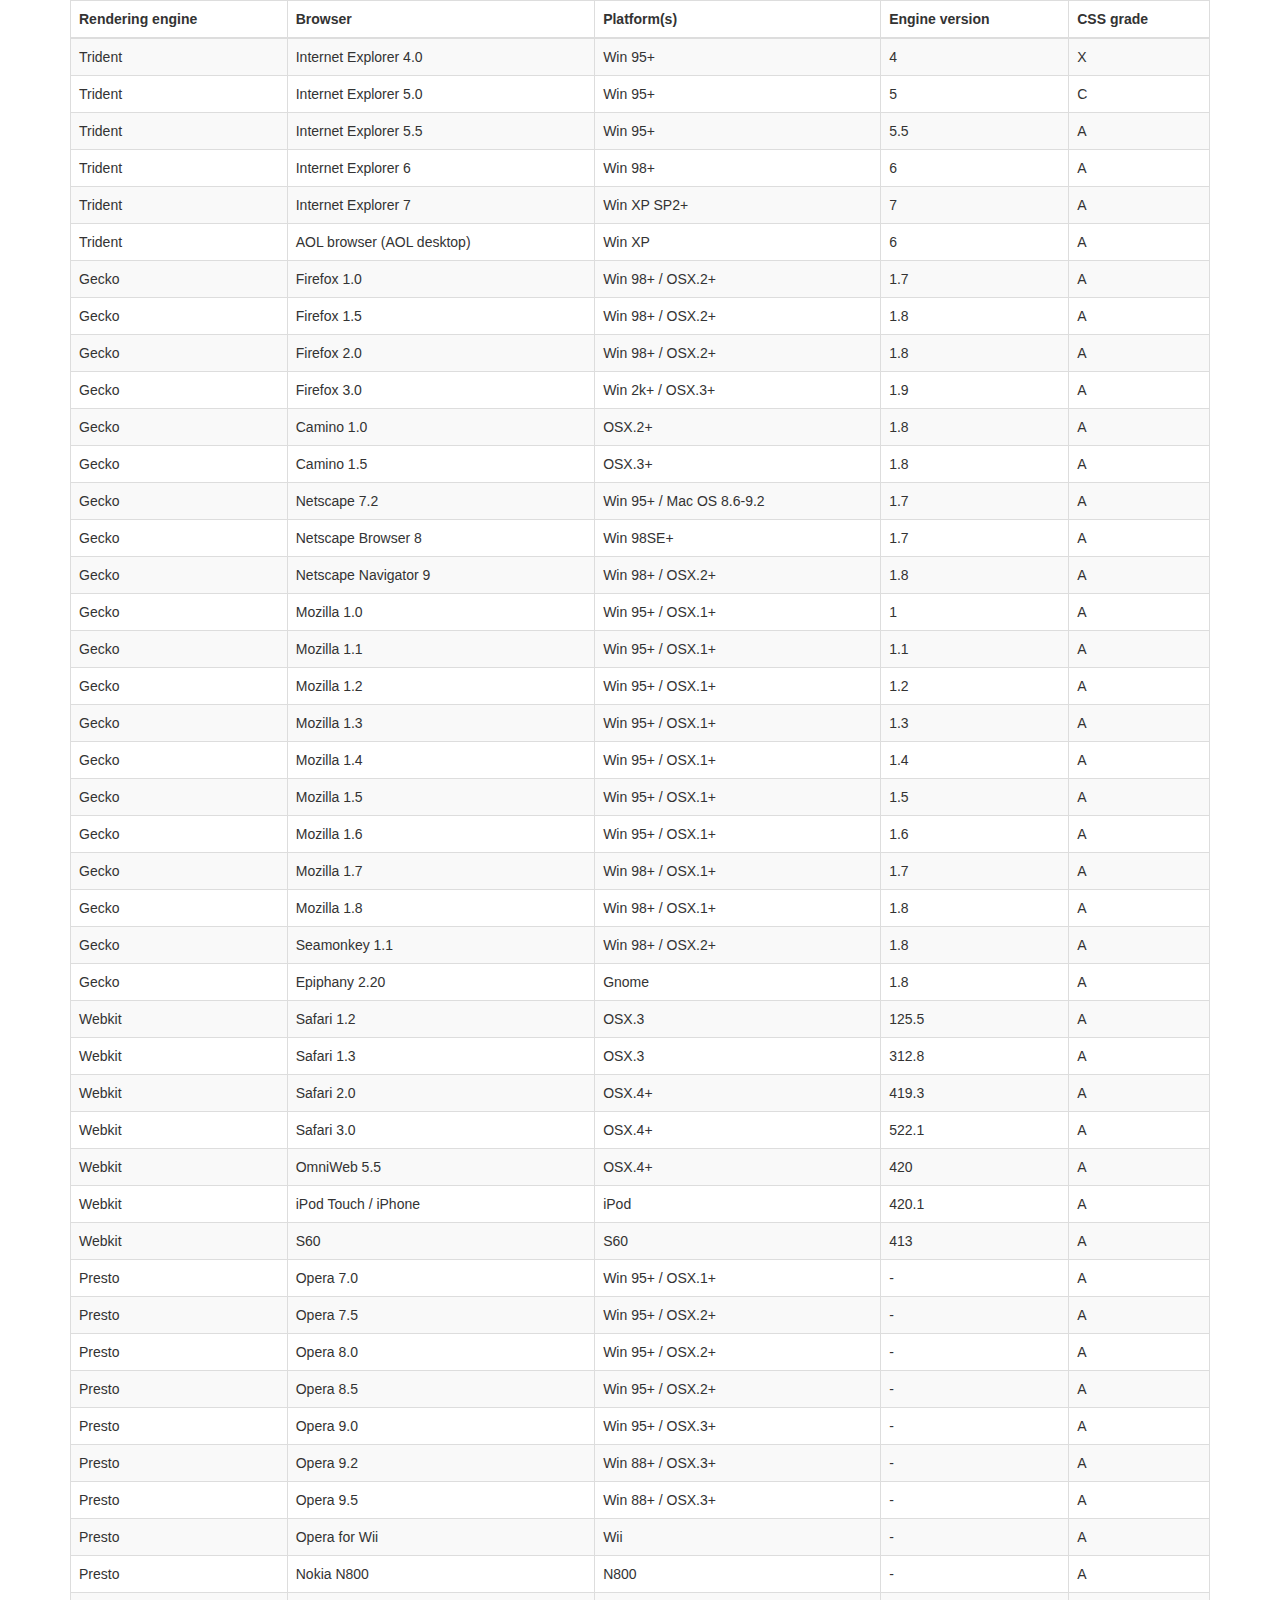
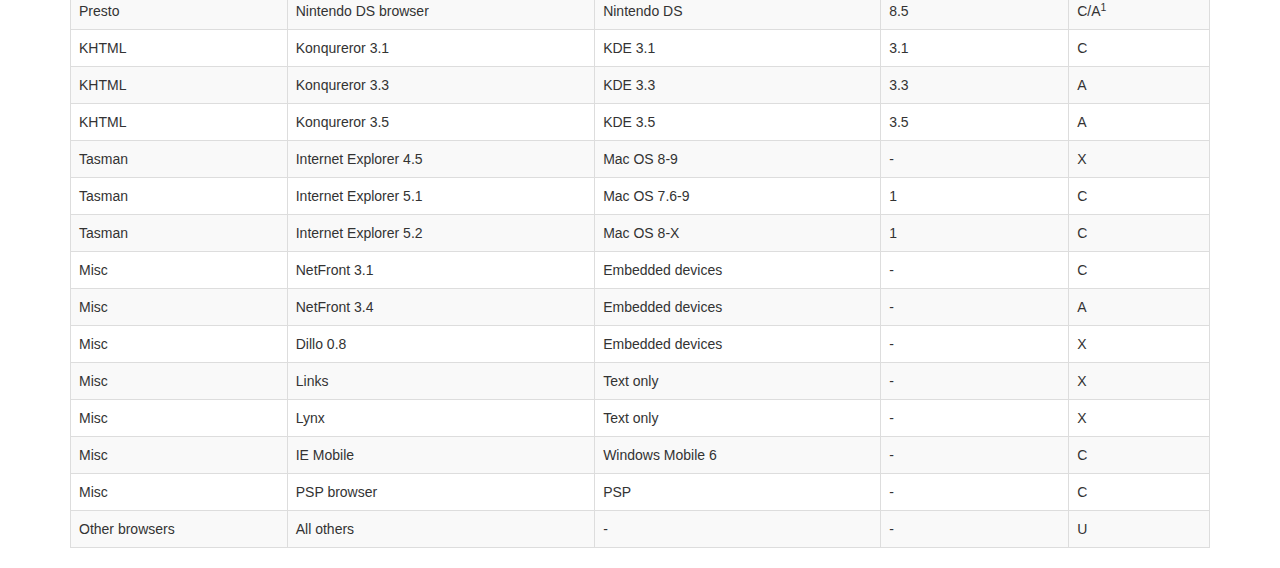
<file: css/libs/jquery/plugins/integration/bootstrap/3/index.html>
<!DOCTYPE HTML PUBLIC "-//W3C//DTD HTML 4.01//EN" "http://www.w3.org/TR/html4/strict.dtd">
<html>
	<head>
		<meta http-equiv="content-type" content="text/html; charset=utf-8" />
		
		<title>DataTables Bootstrap 3 example</title>

		<link rel="stylesheet" type="text/css" href="//maxcdn.bootstrapcdn.com/bootstrap/3.3.0/css/bootstrap.min.css">
		<link rel="stylesheet" type="text/css" href="dataTables.bootstrap.css">

		<script type="text/javascript" language="javascript" src="//code.jquery.com/jquery-1.11.1.min.js"></script>
		<script type="text/javascript" language="javascript" src="//cdn.datatables.net/1.10.3/js/jquery.dataTables.min.js"></script>
		<script type="text/javascript" language="javascript" src="dataTables.bootstrap.js"></script>
		<script type="text/javascript" charset="utf-8">
			$(document).ready(function() {
				$('#example').dataTable();
			} );
		</script>
	</head>
	<body>
		<div class="container">
			
<table cellpadding="0" cellspacing="0" border="0" class="table table-striped table-bordered" id="example">
	<thead>
		<tr>
			<th>Rendering engine</th>
			<th>Browser</th>
			<th>Platform(s)</th>
			<th>Engine version</th>
			<th>CSS grade</th>
		</tr>
	</thead>
	<tbody>
		<tr class="odd gradeX">
			<td>Trident</td>
			<td>Internet
				 Explorer 4.0</td>
			<td>Win 95+</td>
			<td class="center"> 4</td>
			<td class="center">X</td>
		</tr>
		<tr class="even gradeC">
			<td>Trident</td>
			<td>Internet
				 Explorer 5.0</td>
			<td>Win 95+</td>
			<td class="center">5</td>
			<td class="center">C</td>
		</tr>
		<tr class="odd gradeA">
			<td>Trident</td>
			<td>Internet
				 Explorer 5.5</td>
			<td>Win 95+</td>
			<td class="center">5.5</td>
			<td class="center">A</td>
		</tr>
		<tr class="even gradeA">
			<td>Trident</td>
			<td>Internet
				 Explorer 6</td>
			<td>Win 98+</td>
			<td class="center">6</td>
			<td class="center">A</td>
		</tr>
		<tr class="odd gradeA">
			<td>Trident</td>
			<td>Internet Explorer 7</td>
			<td>Win XP SP2+</td>
			<td class="center">7</td>
			<td class="center">A</td>
		</tr>
		<tr class="even gradeA">
			<td>Trident</td>
			<td>AOL browser (AOL desktop)</td>
			<td>Win XP</td>
			<td class="center">6</td>
			<td class="center">A</td>
		</tr>
		<tr class="gradeA">
			<td>Gecko</td>
			<td>Firefox 1.0</td>
			<td>Win 98+ / OSX.2+</td>
			<td class="center">1.7</td>
			<td class="center">A</td>
		</tr>
		<tr class="gradeA">
			<td>Gecko</td>
			<td>Firefox 1.5</td>
			<td>Win 98+ / OSX.2+</td>
			<td class="center">1.8</td>
			<td class="center">A</td>
		</tr>
		<tr class="gradeA">
			<td>Gecko</td>
			<td>Firefox 2.0</td>
			<td>Win 98+ / OSX.2+</td>
			<td class="center">1.8</td>
			<td class="center">A</td>
		</tr>
		<tr class="gradeA">
			<td>Gecko</td>
			<td>Firefox 3.0</td>
			<td>Win 2k+ / OSX.3+</td>
			<td class="center">1.9</td>
			<td class="center">A</td>
		</tr>
		<tr class="gradeA">
			<td>Gecko</td>
			<td>Camino 1.0</td>
			<td>OSX.2+</td>
			<td class="center">1.8</td>
			<td class="center">A</td>
		</tr>
		<tr class="gradeA">
			<td>Gecko</td>
			<td>Camino 1.5</td>
			<td>OSX.3+</td>
			<td class="center">1.8</td>
			<td class="center">A</td>
		</tr>
		<tr class="gradeA">
			<td>Gecko</td>
			<td>Netscape 7.2</td>
			<td>Win 95+ / Mac OS 8.6-9.2</td>
			<td class="center">1.7</td>
			<td class="center">A</td>
		</tr>
		<tr class="gradeA">
			<td>Gecko</td>
			<td>Netscape Browser 8</td>
			<td>Win 98SE+</td>
			<td class="center">1.7</td>
			<td class="center">A</td>
		</tr>
		<tr class="gradeA">
			<td>Gecko</td>
			<td>Netscape Navigator 9</td>
			<td>Win 98+ / OSX.2+</td>
			<td class="center">1.8</td>
			<td class="center">A</td>
		</tr>
		<tr class="gradeA">
			<td>Gecko</td>
			<td>Mozilla 1.0</td>
			<td>Win 95+ / OSX.1+</td>
			<td class="center">1</td>
			<td class="center">A</td>
		</tr>
		<tr class="gradeA">
			<td>Gecko</td>
			<td>Mozilla 1.1</td>
			<td>Win 95+ / OSX.1+</td>
			<td class="center">1.1</td>
			<td class="center">A</td>
		</tr>
		<tr class="gradeA">
			<td>Gecko</td>
			<td>Mozilla 1.2</td>
			<td>Win 95+ / OSX.1+</td>
			<td class="center">1.2</td>
			<td class="center">A</td>
		</tr>
		<tr class="gradeA">
			<td>Gecko</td>
			<td>Mozilla 1.3</td>
			<td>Win 95+ / OSX.1+</td>
			<td class="center">1.3</td>
			<td class="center">A</td>
		</tr>
		<tr class="gradeA">
			<td>Gecko</td>
			<td>Mozilla 1.4</td>
			<td>Win 95+ / OSX.1+</td>
			<td class="center">1.4</td>
			<td class="center">A</td>
		</tr>
		<tr class="gradeA">
			<td>Gecko</td>
			<td>Mozilla 1.5</td>
			<td>Win 95+ / OSX.1+</td>
			<td class="center">1.5</td>
			<td class="center">A</td>
		</tr>
		<tr class="gradeA">
			<td>Gecko</td>
			<td>Mozilla 1.6</td>
			<td>Win 95+ / OSX.1+</td>
			<td class="center">1.6</td>
			<td class="center">A</td>
		</tr>
		<tr class="gradeA">
			<td>Gecko</td>
			<td>Mozilla 1.7</td>
			<td>Win 98+ / OSX.1+</td>
			<td class="center">1.7</td>
			<td class="center">A</td>
		</tr>
		<tr class="gradeA">
			<td>Gecko</td>
			<td>Mozilla 1.8</td>
			<td>Win 98+ / OSX.1+</td>
			<td class="center">1.8</td>
			<td class="center">A</td>
		</tr>
		<tr class="gradeA">
			<td>Gecko</td>
			<td>Seamonkey 1.1</td>
			<td>Win 98+ / OSX.2+</td>
			<td class="center">1.8</td>
			<td class="center">A</td>
		</tr>
		<tr class="gradeA">
			<td>Gecko</td>
			<td>Epiphany 2.20</td>
			<td>Gnome</td>
			<td class="center">1.8</td>
			<td class="center">A</td>
		</tr>
		<tr class="gradeA">
			<td>Webkit</td>
			<td>Safari 1.2</td>
			<td>OSX.3</td>
			<td class="center">125.5</td>
			<td class="center">A</td>
		</tr>
		<tr class="gradeA">
			<td>Webkit</td>
			<td>Safari 1.3</td>
			<td>OSX.3</td>
			<td class="center">312.8</td>
			<td class="center">A</td>
		</tr>
		<tr class="gradeA">
			<td>Webkit</td>
			<td>Safari 2.0</td>
			<td>OSX.4+</td>
			<td class="center">419.3</td>
			<td class="center">A</td>
		</tr>
		<tr class="gradeA">
			<td>Webkit</td>
			<td>Safari 3.0</td>
			<td>OSX.4+</td>
			<td class="center">522.1</td>
			<td class="center">A</td>
		</tr>
		<tr class="gradeA">
			<td>Webkit</td>
			<td>OmniWeb 5.5</td>
			<td>OSX.4+</td>
			<td class="center">420</td>
			<td class="center">A</td>
		</tr>
		<tr class="gradeA">
			<td>Webkit</td>
			<td>iPod Touch / iPhone</td>
			<td>iPod</td>
			<td class="center">420.1</td>
			<td class="center">A</td>
		</tr>
		<tr class="gradeA">
			<td>Webkit</td>
			<td>S60</td>
			<td>S60</td>
			<td class="center">413</td>
			<td class="center">A</td>
		</tr>
		<tr class="gradeA">
			<td>Presto</td>
			<td>Opera 7.0</td>
			<td>Win 95+ / OSX.1+</td>
			<td class="center">-</td>
			<td class="center">A</td>
		</tr>
		<tr class="gradeA">
			<td>Presto</td>
			<td>Opera 7.5</td>
			<td>Win 95+ / OSX.2+</td>
			<td class="center">-</td>
			<td class="center">A</td>
		</tr>
		<tr class="gradeA">
			<td>Presto</td>
			<td>Opera 8.0</td>
			<td>Win 95+ / OSX.2+</td>
			<td class="center">-</td>
			<td class="center">A</td>
		</tr>
		<tr class="gradeA">
			<td>Presto</td>
			<td>Opera 8.5</td>
			<td>Win 95+ / OSX.2+</td>
			<td class="center">-</td>
			<td class="center">A</td>
		</tr>
		<tr class="gradeA">
			<td>Presto</td>
			<td>Opera 9.0</td>
			<td>Win 95+ / OSX.3+</td>
			<td class="center">-</td>
			<td class="center">A</td>
		</tr>
		<tr class="gradeA">
			<td>Presto</td>
			<td>Opera 9.2</td>
			<td>Win 88+ / OSX.3+</td>
			<td class="center">-</td>
			<td class="center">A</td>
		</tr>
		<tr class="gradeA">
			<td>Presto</td>
			<td>Opera 9.5</td>
			<td>Win 88+ / OSX.3+</td>
			<td class="center">-</td>
			<td class="center">A</td>
		</tr>
		<tr class="gradeA">
			<td>Presto</td>
			<td>Opera for Wii</td>
			<td>Wii</td>
			<td class="center">-</td>
			<td class="center">A</td>
		</tr>
		<tr class="gradeA">
			<td>Presto</td>
			<td>Nokia N800</td>
			<td>N800</td>
			<td class="center">-</td>
			<td class="center">A</td>
		</tr>
		<tr class="gradeA">
			<td>Presto</td>
			<td>Nintendo DS browser</td>
			<td>Nintendo DS</td>
			<td class="center">8.5</td>
			<td class="center">C/A<sup>1</sup></td>
		</tr>
		<tr class="gradeC">
			<td>KHTML</td>
			<td>Konqureror 3.1</td>
			<td>KDE 3.1</td>
			<td class="center">3.1</td>
			<td class="center">C</td>
		</tr>
		<tr class="gradeA">
			<td>KHTML</td>
			<td>Konqureror 3.3</td>
			<td>KDE 3.3</td>
			<td class="center">3.3</td>
			<td class="center">A</td>
		</tr>
		<tr class="gradeA">
			<td>KHTML</td>
			<td>Konqureror 3.5</td>
			<td>KDE 3.5</td>
			<td class="center">3.5</td>
			<td class="center">A</td>
		</tr>
		<tr class="gradeX">
			<td>Tasman</td>
			<td>Internet Explorer 4.5</td>
			<td>Mac OS 8-9</td>
			<td class="center">-</td>
			<td class="center">X</td>
		</tr>
		<tr class="gradeC">
			<td>Tasman</td>
			<td>Internet Explorer 5.1</td>
			<td>Mac OS 7.6-9</td>
			<td class="center">1</td>
			<td class="center">C</td>
		</tr>
		<tr class="gradeC">
			<td>Tasman</td>
			<td>Internet Explorer 5.2</td>
			<td>Mac OS 8-X</td>
			<td class="center">1</td>
			<td class="center">C</td>
		</tr>
		<tr class="gradeA">
			<td>Misc</td>
			<td>NetFront 3.1</td>
			<td>Embedded devices</td>
			<td class="center">-</td>
			<td class="center">C</td>
		</tr>
		<tr class="gradeA">
			<td>Misc</td>
			<td>NetFront 3.4</td>
			<td>Embedded devices</td>
			<td class="center">-</td>
			<td class="center">A</td>
		</tr>
		<tr class="gradeX">
			<td>Misc</td>
			<td>Dillo 0.8</td>
			<td>Embedded devices</td>
			<td class="center">-</td>
			<td class="center">X</td>
		</tr>
		<tr class="gradeX">
			<td>Misc</td>
			<td>Links</td>
			<td>Text only</td>
			<td class="center">-</td>
			<td class="center">X</td>
		</tr>
		<tr class="gradeX">
			<td>Misc</td>
			<td>Lynx</td>
			<td>Text only</td>
			<td class="center">-</td>
			<td class="center">X</td>
		</tr>
		<tr class="gradeC">
			<td>Misc</td>
			<td>IE Mobile</td>
			<td>Windows Mobile 6</td>
			<td class="center">-</td>
			<td class="center">C</td>
		</tr>
		<tr class="gradeC">
			<td>Misc</td>
			<td>PSP browser</td>
			<td>PSP</td>
			<td class="center">-</td>
			<td class="center">C</td>
		</tr>
		<tr class="gradeU">
			<td>Other browsers</td>
			<td>All others</td>
			<td>-</td>
			<td class="center">-</td>
			<td class="center">U</td>
		</tr>
	</tbody>
</table>
			
		</div>
	</body>
</html>
</file>
